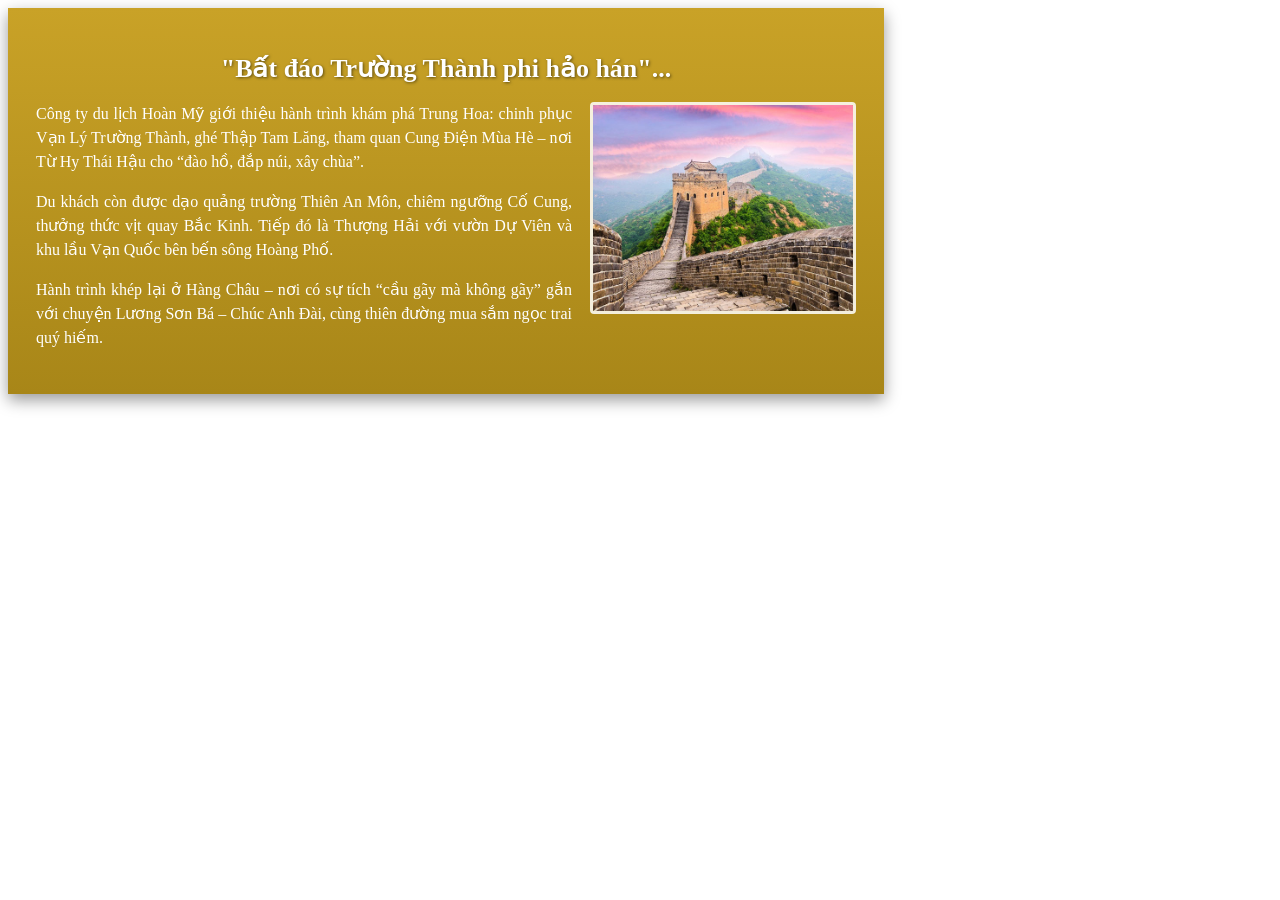
<file: ex02/index.html>
<!DOCTYPE html>
<html lang="vi">
<head>
    <meta charset="UTF-8">
    <meta name="viewport" content="width=device-width, initial-scale=1.0">
    <title>"Bất đáo Trường Thành phi hảo hán"...</title>
    <link rel="stylesheet" href="css/style.css">
</head>
<body>
    <div class="banner">
        <h1>"Bất đáo Trường Thành phi hảo hán"...</h1>
        <img src="images/1.jpg" alt="Trường Thành">
        <p>
            Công ty du lịch Hoàn Mỹ giới thiệu hành trình khám phá Trung Hoa:
            chinh phục Vạn Lý Trường Thành, ghé Thập Tam Lăng, tham quan Cung Điện
            Mùa Hè – nơi Từ Hy Thái Hậu cho “đào hồ, đắp núi, xây chùa”.
        </p>
        <p>
            Du khách còn được dạo quảng trường Thiên An Môn, chiêm ngưỡng
            Cố Cung, thưởng thức vịt quay Bắc Kinh. Tiếp đó là Thượng Hải với vườn Dự
            Viên và khu lầu Vạn Quốc bên bến sông Hoàng Phố.
        </p>
        <p>
            Hành trình khép lại ở Hàng Châu – nơi có sự tích “cầu gãy mà không
            gãy” gắn với chuyện Lương Sơn Bá – Chúc Anh Đài, cùng thiên đường mua
            sắm ngọc trai quý hiếm.
        </p>
    </div>

</body>
</html>
</file>
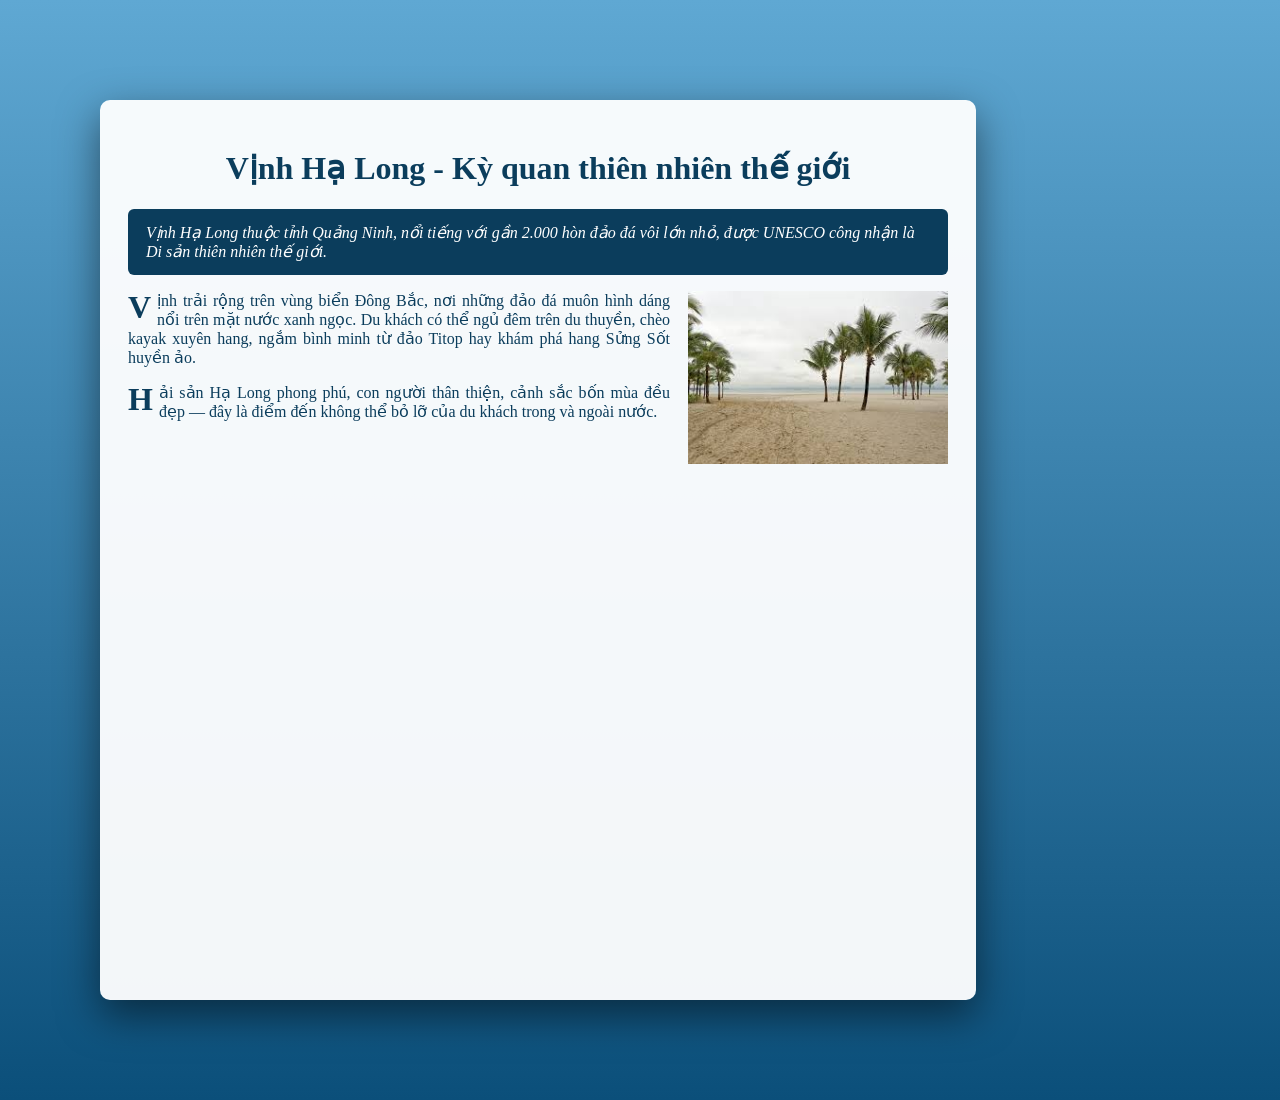
<file: ex03/index.html>
<!DOCTYPE html>
<html lang="vi">
<head>
    <meta charset="UTF-8">
    <meta name="viewport" content="width=device-width, initial-scale=1.0">
    <title>Vịnh Hạ Long - Kỳ quan thiên nhiên thế giới</title>
    <link rel="stylesheet" href="css/style.css">
</head>
<body>
    <div class="bai-viet">
    <h1>Vịnh Hạ Long - Kỳ quan thiên nhiên thế giới</h1>
    <p class="sapo">
        Vịnh Hạ Long thuộc tỉnh Quảng Ninh, nổi tiếng với gần
        2.000 hòn đảo đá vôi lớn nhỏ, được UNESCO công nhận là Di sản thiên nhiên thế
        giới.
    </p>
    <img src="images/3.jpg" alt="Vịnh Hạ Long">
    <p class="than">
        Vịnh trải rộng trên vùng biển Đông Bắc, nơi những đảo đá muôn
        hình dáng nổi trên mặt nước xanh ngọc. Du khách có thể ngủ đêm trên du thuyền,
        chèo kayak xuyên hang, ngắm bình minh từ đảo Titop hay khám phá hang Sửng
        Sốt huyền ảo.
    </p>
    <p class="than">
        Hải sản Hạ Long phong phú, con người thân thiện, cảnh sắc bốn mùa
        đều đẹp — đây là điểm đến không thể bỏ lỡ của du khách trong và ngoài nước.
    </p>
    </div>
</body>
</html>
</file>
<file: ex02/css/style.css>
.banner
{
    width: 820px;
    padding: 28px;
    background: linear-gradient(to bottom, #c9a227, #A88618);
    color: #FFFFFF;
    box-shadow: 0 6px 15px rgba(0, 0, 0, 0.4);
}
h1
{
    text-align: center;
    text-shadow: 1px 1px 3px rgba(0, 0, 0, 0.5);
    color: #FFFFFF;
    font-size: 26px;
}
img
{
    width: 260px;
    border: 3px solid rgba(255, 255, 255, 0.85);
    float: right;
    margin: 0 0 14px 18px;
    border-radius: 4px;
}
p
{
    font-size: 16px;
    line-height: 1.5;
    text-align: justify;
    color: #FFFFFF;
}
</file>
<file: ex03/css/style.css>
body
{
    background: linear-gradient(180deg, #5fa8d3, #0b4f7a);
    min-height: 100vh;
    display: flex;
    padding: 100px;
    margin: 0;

}
h1
{
    color: #0b3d5c;
    text-align: center;
}
.bai-viet
{
    background-color: rgba(255, 255, 255, 0.95);
    width: 820px;
    border-radius: 10px;
    padding: 28px;
    box-shadow: 0 15px 40px rgba(0, 0, 0, 0.5); 
}
.sapo
{
    background-color: #0b3d5c;
    color: #FFFFFF;
    font-style: italic;
    padding: 14px 18px;
    border-radius: 6px;
}
.than
{
    color: #0b3d5c;
}
p.than
{
    text-align: justify;
}

p.than::first-letter {
    float: left;
    font-size: 2rem;
    font-weight: bold;
    color: #0b3d5c;
    line-height: 1;
    padding-right: 6px;
}
img
{
    width: 260px;
    float: right;
    margin: 0 0 14px 18px;
}
</file>
